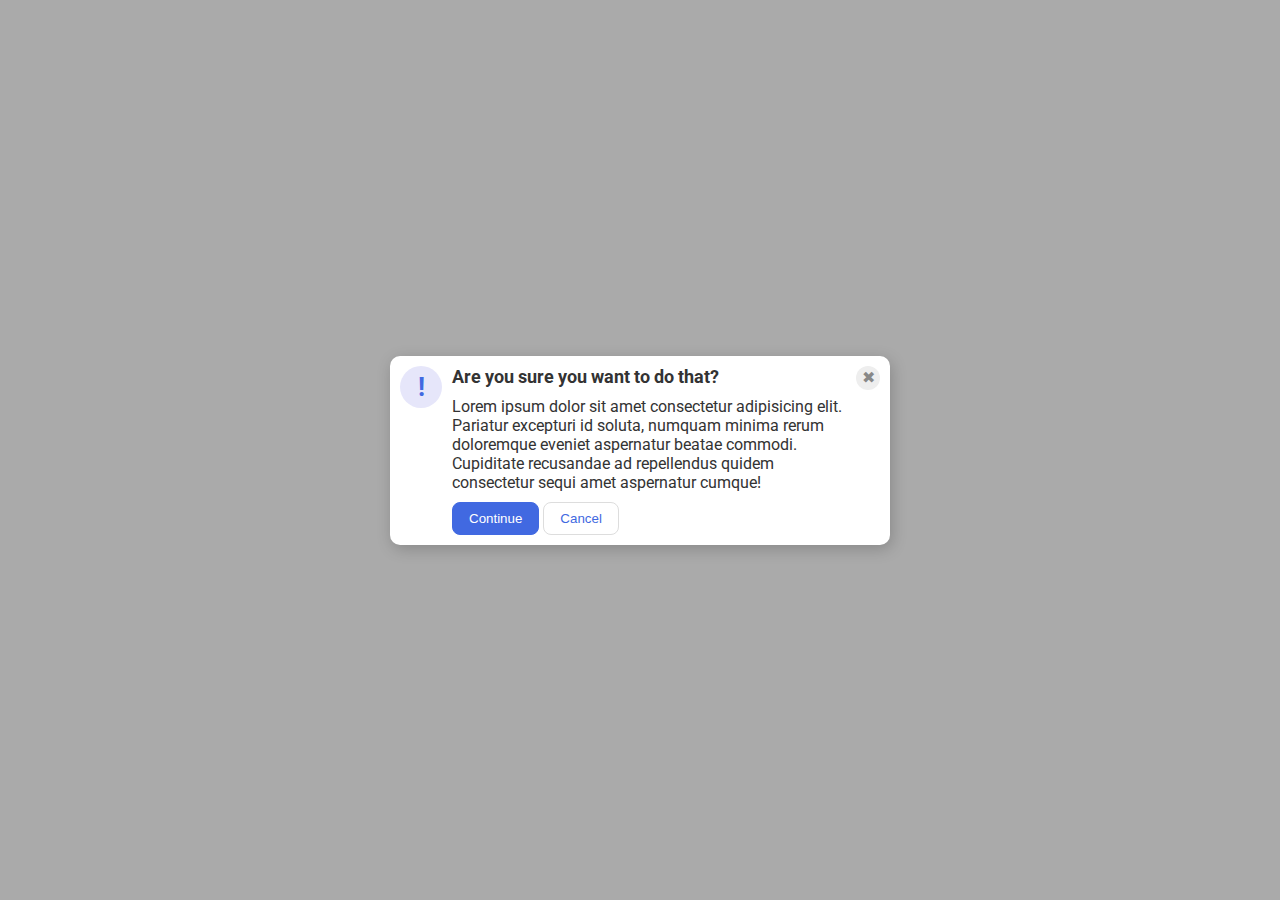
<file: flex/05-flex-modal/index.html>
<!DOCTYPE html>
<html lang="en">
  <head>
    <meta charset="UTF-8">
    <meta http-equiv="X-UA-Compatible" content="IE=edge">
    <meta name="viewport" content="width=device-width, initial-scale=1.0">
    <link rel="stylesheet" href="style.css">
    <title>Modal</title>
  </head>
  <body>
    <div class="modal">
      <div class="icon">!</div>
      <div class="notification">
        <div class="notification-body">
          <div class="header">Are you sure you want to do that?</div>
          <div class="text">Lorem ipsum dolor sit amet consectetur adipisicing elit. Pariatur excepturi id soluta, numquam minima rerum doloremque eveniet aspernatur beatae commodi. Cupiditate recusandae ad repellendus quidem consectetur sequi amet aspernatur cumque!</div>
          <div class="buttons">
            <button class="continue">Continue</button>
            <button class="cancel">Cancel</button>
          </div>
        </div>
        <div class="close-button">✖</div>
      </div>
    </div>
  </body>
</html>
</file>
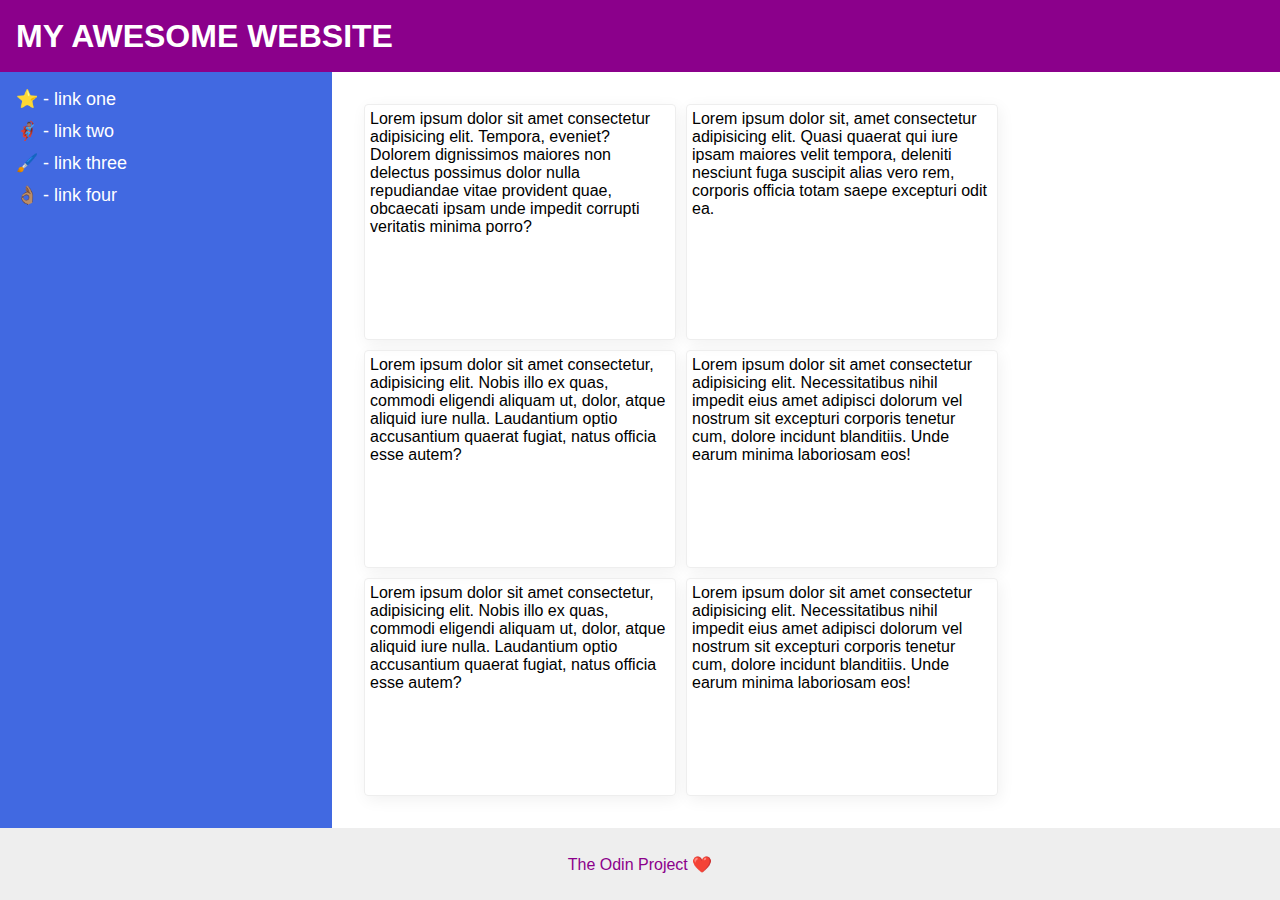
<file: flex/07-flex-layout-2/index.html>
<!DOCTYPE html>
<html lang="en">
  <head>
    <meta charset="UTF-8">
    <meta http-equiv="X-UA-Compatible" content="IE=edge">
    <meta name="viewport" content="width=device-width, initial-scale=1.0">
    <title>The Holy Grail</title>
    <link rel="stylesheet" href="style.css">
  </head>
  <body>
    <div class="header">
      MY AWESOME WEBSITE
    </div>
    
    <div class="content">
      <div class="sidebar">
        <ul>
          <li><a href="#">⭐ - link one</a></li>
          <li><a href="#">🦸🏽‍♂️ - link two</a></li>
          <li><a href="#">🖌️ - link three</a></li>
          <li><a href="#">👌🏽 - link four</a></li>
        </ul>
      </div>
      <div class="cards">
        <div class="card">Lorem ipsum dolor sit amet consectetur adipisicing elit. Tempora, eveniet? Dolorem dignissimos maiores non delectus possimus dolor nulla repudiandae vitae provident quae, obcaecati ipsam unde impedit corrupti veritatis minima porro?</div>
        <div class="card">Lorem ipsum dolor sit, amet consectetur adipisicing elit. Quasi quaerat qui iure ipsam maiores velit tempora, deleniti nesciunt fuga suscipit alias vero rem, corporis officia totam saepe excepturi odit ea.</div>
        <div class="card">Lorem ipsum dolor sit amet consectetur, adipisicing elit. Nobis illo ex quas, commodi eligendi aliquam ut, dolor, atque aliquid iure nulla. Laudantium optio accusantium quaerat fugiat, natus officia esse autem?</div>
        <div class="card">Lorem ipsum dolor sit amet consectetur adipisicing elit. Necessitatibus nihil impedit eius amet adipisci dolorum vel nostrum sit excepturi corporis tenetur cum, dolore incidunt blanditiis. Unde earum minima laboriosam eos!</div>
        <div class="card">Lorem ipsum dolor sit amet consectetur, adipisicing elit. Nobis illo ex quas, commodi eligendi aliquam ut, dolor, atque aliquid iure nulla. Laudantium optio accusantium quaerat fugiat, natus officia esse autem?</div>
        <div class="card">Lorem ipsum dolor sit amet consectetur adipisicing elit. Necessitatibus nihil impedit eius amet adipisci dolorum vel nostrum sit excepturi corporis tenetur cum, dolore incidunt blanditiis. Unde earum minima laboriosam eos!</div>
      </div>
    </div>
    
    <div class="footer">
      The Odin Project ❤️
    </div>
  </body>
</html>
</file>
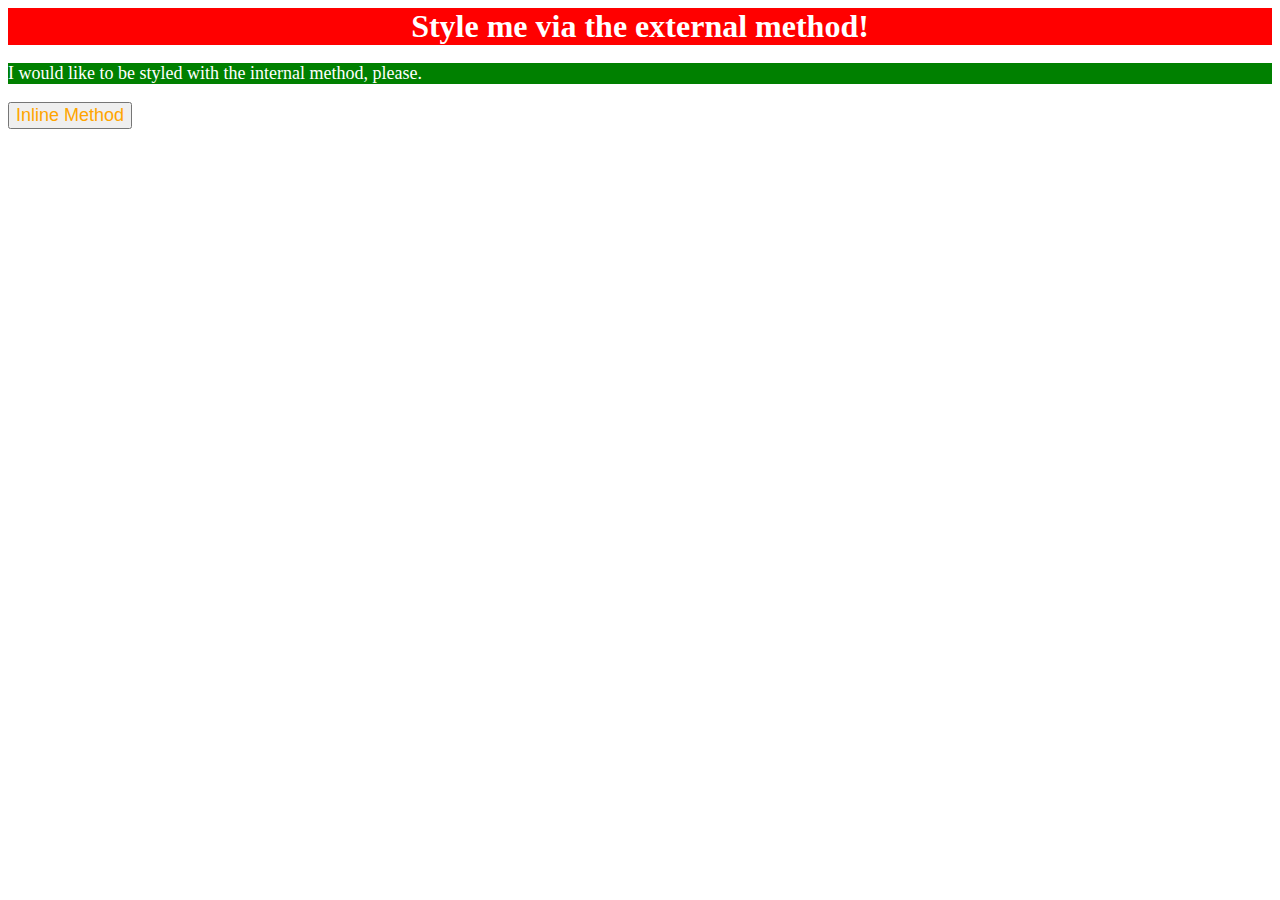
<file: foundations/01-css-methods/index.html>
<!DOCTYPE html>
<html lang="en">
  <head>
    <meta charset="UTF-8">
    <meta http-equiv="X-UA-Compatible" content="IE=edge">
    <meta name="viewport" content="width=device-width, initial-scale=1.0">
    <link rel="stylesheet" href="./style.css">
    <title>Methods for Adding CSS</title>
    <style>
      #internal {
        background-color: green;
        font-size: 18px;
        color: white;
      }
    </style>
  </head>
  <body>
    <div id="external">Style me via the external method!</div>
    <p id="internal">I would like to be styled with the internal method, please.</p>
    <button style="color: orange; font-size: 18px;">Inline Method</button>
  </body>
</html>
</file>
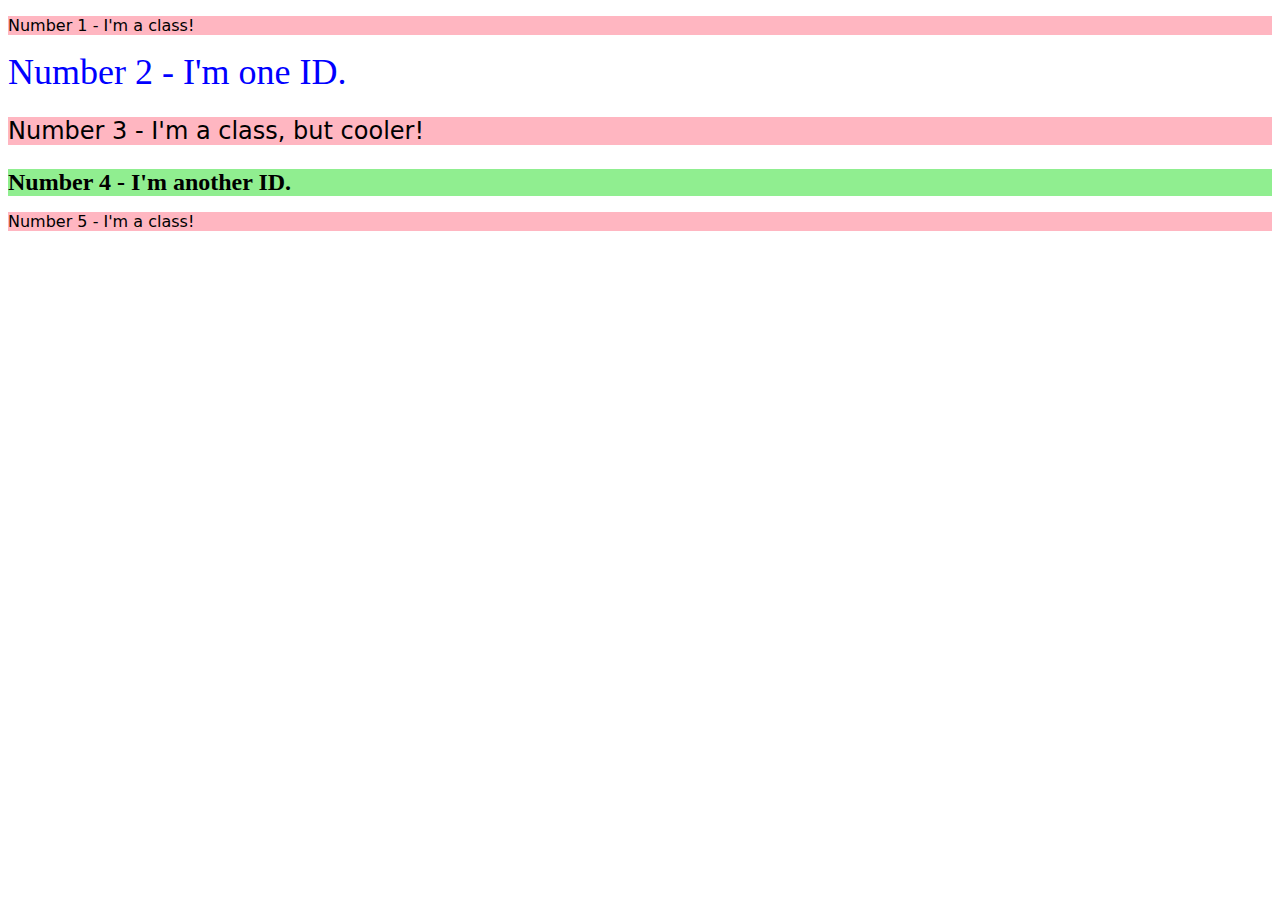
<file: foundations/02-class-id-selectors/index.html>
<!DOCTYPE html>
<html lang="en">
  <head>
    <meta charset="UTF-8">
    <meta http-equiv="X-UA-Compatible" content="IE=edge">
    <meta name="viewport" content="width=device-width, initial-scale=1.0">
    <title>Class and ID Selectors</title>
    <link rel="stylesheet" href="style.css">
  </head>
  <body>
    <p class="odd">Number 1 - I'm a class!</p>
    <div id="two">Number 2 - I'm one ID.</div>
    <p class="odd cooler">Number 3 - I'm a class, but cooler!</p>
    <div id="four">Number 4 - I'm another ID.</div>
    <p class="odd">Number 5 - I'm a class!</p>
  </body>
</html>
</file>
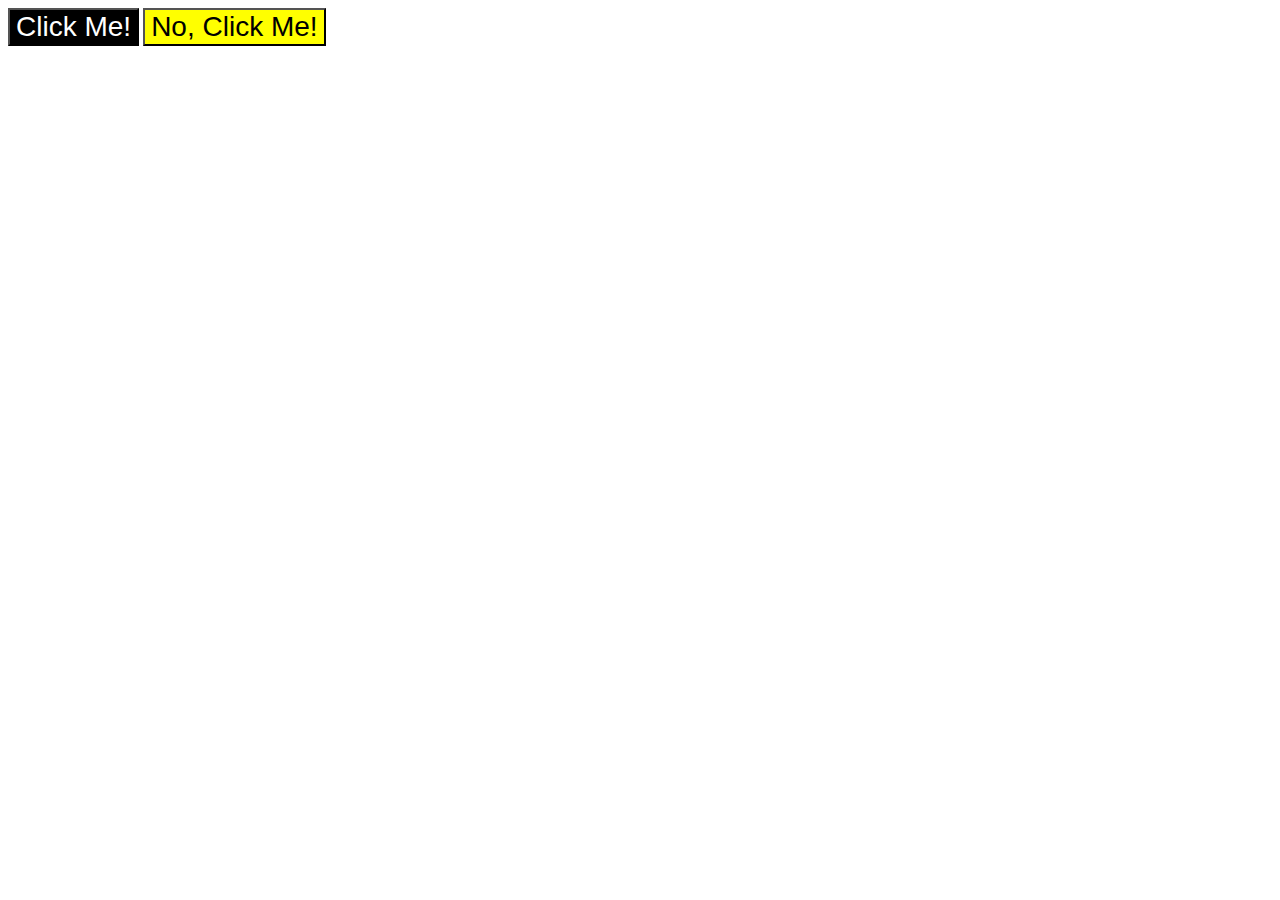
<file: foundations/03-grouping-selectors/index.html>
<!DOCTYPE html>
<html lang="en">
  <head>
    <meta charset="UTF-8">
    <meta http-equiv="X-UA-Compatible" content="IE=edge">
    <meta name="viewport" content="width=device-width, initial-scale=1.0">
    <title>Grouping Selectors</title>
    <link rel="stylesheet" href="style.css">
  </head>
  <body>
    <button class="clickme">Click Me!</button>
    <button class="noclickme">No, Click Me!</button>
  </body>
</html>
</file>
<file: flex/05-flex-modal/style.css>
@import url('https://fonts.googleapis.com/css2?family=Roboto:wght@400;700&display=swap');

html, body {
  height: 100%;
}

body {
  font-family: Roboto, sans-serif;
  margin: 0;
  background: #aaa;
  color: #333;
  /* I'll give you this one for free lol */
  display: flex;
  align-items: center;
  justify-content: center;
}

.modal {
  background: white;
  width: 480px;
  border-radius: 10px;
  box-shadow: 2px 4px 16px rgba(0,0,0,.2);
  display: flex;
  gap: 10px;
  padding: 10px;
}

.notification {
  display: flex;
}

.notification-body {
  display: flex;
  flex-direction: column;
  gap: 10px;
}

.icon {
  color: royalblue;
  font-size: 26px;
  font-weight: 700;
  background: lavender;
  width: 42px;
  height: 42px;
  border-radius: 50%;
  display: flex;
  align-items: center;
  justify-content: center;
  flex-shrink: 0;
}

.header {
  font-weight: bolder;
  font-size: large;
}

.close-button {
  background: #eee;
  border-radius: 50%;
  color: #888;
  font-weight: 400;
  font-size: 16px;
  height: 24px;
  width: 24px;
  display: flex;
  align-items: center;
  justify-content: center;
  flex-shrink: 0;
}

button {
  padding: 8px 16px;
  border-radius: 8px;
}

button.continue {
  background: royalblue;
  border: 1px solid royalblue;
  color: white;
}

button.cancel {
  background: white;
  border: 1px solid #ddd;
  color: royalblue;
}
</file>
<file: flex/07-flex-layout-2/style.css>
body {
  display: flex;
  flex-direction: column;
  font-family: -apple-system, BlinkMacSystemFont, 'Segoe UI', Roboto, Oxygen, Ubuntu, Cantarell, 'Open Sans', 'Helvetica Neue', sans-serif;
  margin: 0;
  min-height: 100vh;
}

ul {
  display: flex;
  flex-direction: column;
  margin: 0;
  padding: 0;
  gap: 10px;
  list-style-type: none;
}

a {
  text-decoration: none;
  font-size: 18px;
  color: white;
}

.header {
  display: flex;
  justify-content: flex-start;
  align-items: center;
  font-size: 32px;
  font-weight: 900;
  padding-left: 16px;
  height: 72px;
  background: darkmagenta;
  color: white;
}

.content {
  display: flex;
  flex-grow: 1;
}

.footer {
  display: flex;
  justify-content: center;
  align-items: center;
  height: 72px;
  background: #eee;
  color: darkmagenta;
}

.header,
.footer {
  flex-grow: 0;
  flex-shrink: 0;
}

.sidebar {
  display: flex;
  flex-direction: column;
  flex-shrink: 0;
  width: 300px;
  background: royalblue;
  padding: 16px;
}

.cards {
  display: flex;
  flex: 1;
  flex-wrap: wrap;
  padding: 32px;
  gap: 10px;
}

.card {
  border: 1px solid #eee;
  box-shadow: 2px 4px 16px rgba(0,0,0,.06);
  border-radius: 4px;
  width: 300px;
  padding: 5px;
}
</file>
<file: foundations/01-css-methods/style.css>
#external {
    background-color: red;
    color: white;
    font-size: 32px;
    font-weight: bold;
    text-align: center;
}
</file>
<file: foundations/02-class-id-selectors/style.css>
#two {
    color: blue;
    font-size: 36px;
}

#four {
    background-color: lightgreen;
    font-size: 24px;
    font-weight: bold;
}

.odd {
    background-color: lightpink;
    font-family: Verdana, "DejaVu Sans", sans-serif;
}

.cooler {
    font-size: 24px;
}
</file>
<file: foundations/03-grouping-selectors/style.css>
.clickme,
.noclickme {
    font-size: 28px;
    font-family: Helvetica, "Times New Roman", sans-serif;
}

.clickme {
    background-color: black;
    color: white;
}

.noclickme {
    background-color: yellow;
}
</file>
